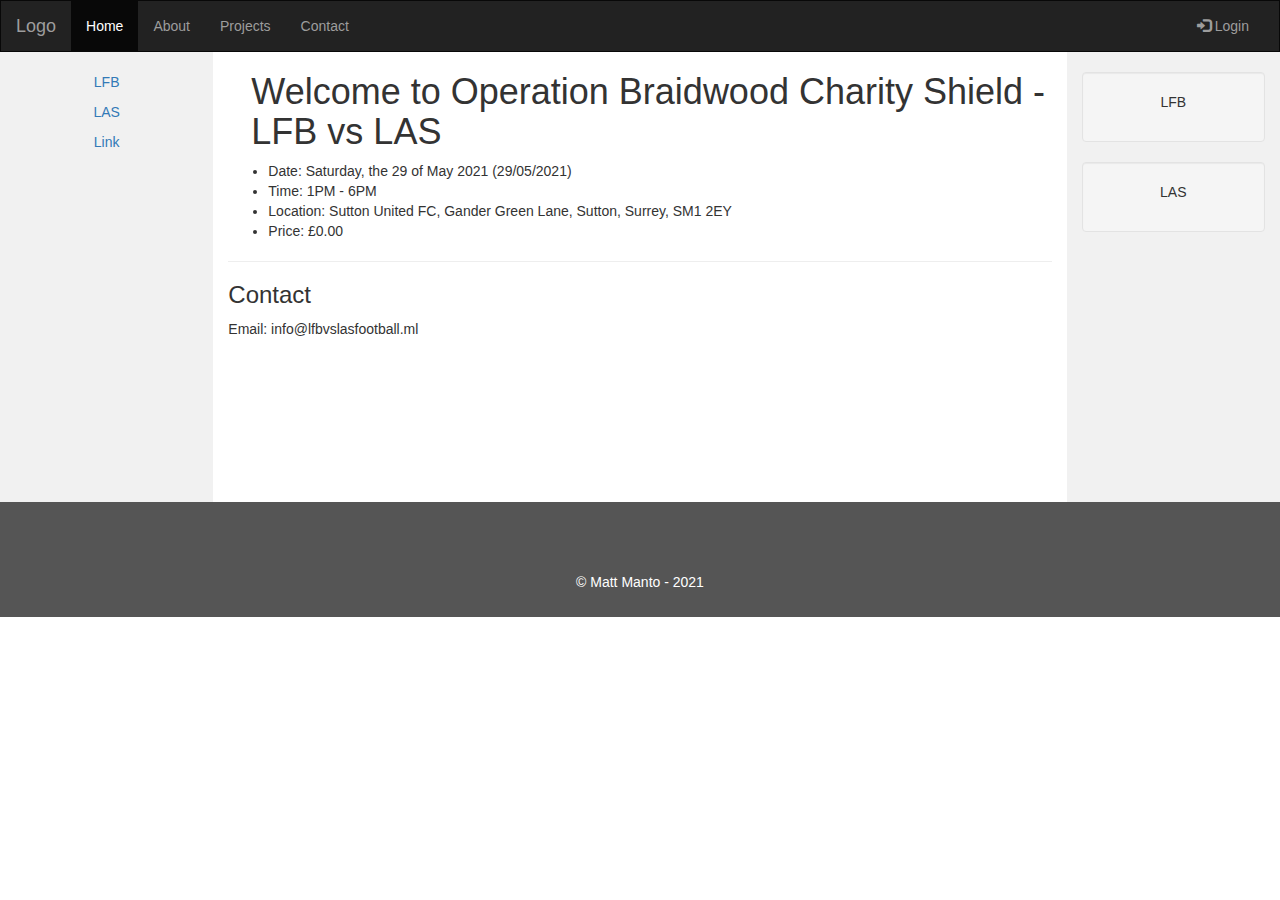
<file: index.html>
<!DOCTYPE html>
<html lang="en">                                                            
<head>
  <title>LFB Vs LAS Football</title>
  <meta charset="utf-8">
  <meta name="viewport" content="width=device-width, initial-scale=1">
  <link rel="stylesheet" href="https://maxcdn.bootstrapcdn.com/bootstrap/3.4.1/css/bootstrap.min.css">
  <script src="https://ajax.googleapis.com/ajax/libs/jquery/3.5.1/jquery.min.js"></script>
  <script src="https://maxcdn.bootstrapcdn.com/bootstrap/3.4.1/js/bootstrap.min.js"></script>
  <style>

    /* Remove the navbar's default margin-bottom and rounded borders */ 
      
    
      h1 {
      margin-left: 23px
      }
    .navbar {
      margin-bottom: 0;
      border-radius: 0;
    }
    
    /* Set height of the grid so .sidenav can be 100% (adjust as needed) */
    .row.content {height: 450px}
    
    /* Set gray background color and 100% height */
    .sidenav {
      padding-top: 20px;
      background-color: #f1f1f1;
      height: 100%;
    }
    
    /* Set black background color, white text and some padding */
    footer {
      background-color: #555;
      color: white;
      padding: 15px;
    padding-top: 70px;
    }
    
    /* On small screens, set height to 'auto' for sidenav and grid */
    @media screen and (max-width: 767px) {
      .sidenav {
        height: auto;
        padding: 15px;
      }
      .row.content {height:auto;} 
    }
  </style>
</head>
<body>

<nav class="navbar navbar-inverse">
  <div class="container-fluid">
    <div class="navbar-header">
      <button type="button" class="navbar-toggle" data-toggle="collapse" data-target="#myNavbar">
        <span class="icon-bar"></span>
        <span class="icon-bar"></span>
        <span class="icon-bar"></span>                        
      </button>
      <a class="navbar-brand" href="#">Logo</a>
    </div>
    <div class="collapse navbar-collapse" id="myNavbar">
      <ul class="nav navbar-nav">
        <li class="active"><a href="#">Home</a></li>
        <li><a href="#">About</a></li>
        <li><a href="#">Projects</a></li>
        <li><a href="#">Contact</a></li>
      </ul>
      <ul class="nav navbar-nav navbar-right">
        <li><a href="#"><span class="glyphicon glyphicon-log-in"></span> Login</a></li>
      </ul>
    </div>
  </div>
</nav>
  
<div class="container-fluid text-center">    
  <div class="row content">
    <div class="col-sm-2 sidenav">
      <p><a href="https://www.london-fire.gov.uk/">LFB</a></p>
      <p><a href="https://www.londonambulance.nhs.uk/">LAS</a></p>
      <p><a href="#">Link</a></p>
    </div>
    <div class="col-sm-8 text-left"> 
      <h1>Welcome to Operation Braidwood Charity Shield - LFB vs LAS</h1>
      <ul>
      <li>Date: Saturday, the 29 of May 2021 (29/05/2021)</li>
      <li>Time: 1PM - 6PM</li>
      <li>Location: Sutton United FC, Gander Green Lane, Sutton, Surrey, SM1 2EY</li>
      <li>Price: £0.00</li>
      
      </ul>
      <hr>
      <h3>Contact</h3>
      <p>Email: info@lfbvslasfootball.ml</p>
    </div>
    <div class="col-sm-2 sidenav">
      <div class="well">
        <p>LFB</p>
      </div>
      <div class="well">
        <p>LAS</p>
      </div>
    </div>
  </div>
</div>

<footer class="container-fluid text-center">
  <p>&#169; Matt Manto - 2021</p>
</footer>

</body>
</html>
</file>
